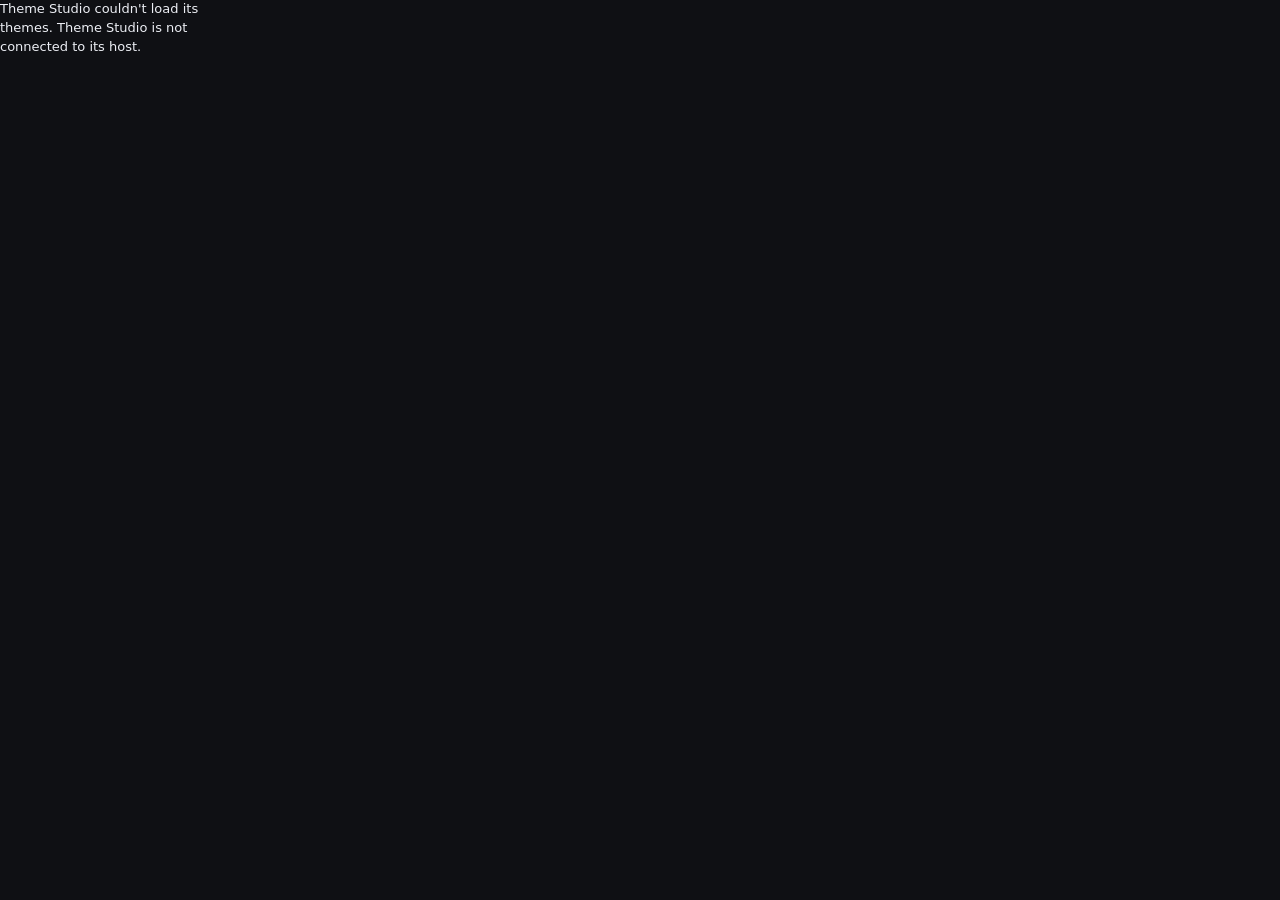
<file: studio/index.html>
<!doctype html>
<html lang="en">
<head>
  <meta charset="utf-8">
  <meta name="viewport" content="width=device-width, initial-scale=1">
  <meta http-equiv="Content-Security-Policy" content="default-src 'none'; script-src 'self'; style-src 'self' 'unsafe-inline'; img-src 'self' data:; frame-src 'self'; connect-src 'none'; object-src 'none'; base-uri 'none'; form-action 'none'">
  <title>Theme Studio</title>
  <link rel="stylesheet" href="studio.css">
  <script src="strings.js" defer></script>
  <script src="studio.js" defer></script>
</head>
<body>
  <div id="app"></div>
</body>
</html>
</file>
<file: studio/studio.css>
﻿:root {
  --bg: #0f1014;
  --panel: #15161c;
  --field: #1c1e26;
  --raise: #252833;
  --line: #2c2f3b;
  --ink: #eceef4;
  --ink-2: #a8acb9;
  --ink-3: #868b9b;
  --accent: #d980a7;
  --on-accent: #121318;
  --danger: #ff7a7a;
  --ease: cubic-bezier(0.23, 1, 0.32, 1);
  color-scheme: dark;
}
* { box-sizing: border-box; }
[hidden] { display: none !important; }
html, body {
  margin: 0;
  height: 100%;
  overflow: hidden;
  background: var(--bg);
  color: var(--ink);
  font: 13px/1.45 "Segoe UI Variable Text", "Segoe UI", system-ui, sans-serif;
}
::selection { background: color-mix(in srgb, var(--accent) 35%, transparent); }
input, textarea, button, select { font: inherit; color: inherit; caret-color: var(--accent); }
button { cursor: pointer; }
* { scrollbar-width: thin; scrollbar-color: var(--raise) transparent; }
::-webkit-scrollbar { width: 8px; height: 8px; }
::-webkit-scrollbar-thumb { background: var(--raise); border-radius: 4px; }
::-webkit-scrollbar-track { background: transparent; }
:focus-visible { outline: 2px solid var(--accent); outline-offset: 2px; }
.icon {
  font-family: "Segoe Fluent Icons", "Segoe MDL2 Assets";
  font-style: normal;
  font-weight: 400;
  line-height: 1;
}

#app {
  display: grid;
  grid-template-columns: 248px minmax(0, 1fr) 328px;
  height: 100vh;
}
#app.apps-view { grid-template-columns: 248px minmax(0, 1fr); }
#app.empty-view { grid-template-columns: 248px minmax(0, 1fr); }

/* rail */
.rail {
  display: flex;
  flex-direction: column;
  min-height: 0;
  background: var(--panel);
}
.rail-head {
  display: flex;
  align-items: center;
  justify-content: space-between;
  padding: 16px 12px 10px 16px;
}
.rail-head h2 { margin: 0; font-size: 13px; font-weight: 600; }
.rail-actions { display: flex; gap: 4px; }
.rail-actions .btn { padding: 0 10px; }
.rail-list {
  flex: 1;
  min-height: 0;
  overflow-y: auto;
  padding: 2px 8px 8px;
}
.rail-tools {
  display: flex;
  gap: 6px;
  padding: 0 12px 8px 16px;
}
.rail-search { flex: 1 1 0%; min-width: 0; height: 28px; font-size: 12.5px; }
.rail-sort { flex: 0 0 96px; width: 96px; height: 28px; font-size: 12px; }
.rail-empty { padding: 12px 8px; font-size: 12.5px; color: var(--ink-3); }
.row {
  display: grid;
  grid-template-columns: 80px minmax(0, 1fr) 20px;
  align-items: center;
  gap: 10px;
  width: 100%;
  height: 56px;
  padding: 5px 8px 5px 5px;
  border: 0;
  border-radius: 6px;
  background: transparent;
  text-align: left;
  transition: background-color 120ms var(--ease);
}
.row.sel { background: var(--raise); }
.thumb {
  position: relative;
  width: 80px;
  height: 45px;
  border-radius: 4px;
  background: var(--field);
  overflow: hidden;
}
.thumb img { display: block; width: 100%; height: 100%; object-fit: cover; }
.gif-badge {
  position: absolute;
  right: 3px;
  bottom: 3px;
  padding: 1px 4px;
  border-radius: 3px;
  background: rgba(8, 12, 18, .78);
  color: var(--accent);
  font: 600 8px/1.4 "Segoe UI", sans-serif;
  font-style: normal;
  letter-spacing: .08em;
}
.row.sel .thumb { outline: 2px solid var(--accent); outline-offset: 0; }
.thumb.broken img { display: none; }
.thumb.broken::after {
  content: "\E8B9";
  position: absolute;
  inset: 0;
  display: grid;
  place-items: center;
  font: 18px "Segoe Fluent Icons", "Segoe MDL2 Assets";
  color: var(--ink-3);
}
.row-text { min-width: 0; }
.row-name { font-weight: 600; white-space: nowrap; overflow: hidden; text-overflow: ellipsis; }
.row-use { font-size: 11.5px; color: var(--ink-3); white-space: nowrap; overflow: hidden; text-overflow: ellipsis; }
.fav {
  display: grid;
  place-items: center;
  width: 20px;
  height: 20px;
  padding: 0;
  border: 0;
  background: transparent;
  color: var(--ink-3);
  opacity: 0;
  cursor: pointer;
}
.fav svg, .fav .glyph { font-size: 13px; }
.row:hover .fav, .row:focus-visible .fav, .row:focus-within .fav, .fav.on { opacity: 1; }
.fav.on { color: var(--accent); }
.fav:hover { color: var(--ink); }
.rail-foot { padding: 8px; border-top: 1px solid var(--line); }
.rail-foot .btn { width: 100%; justify-content: flex-start; }
.rail-foot .btn[aria-current="true"] { background: var(--raise); color: var(--ink); }
.rail-foot .foot-row { display: flex; gap: 4px; margin-top: 6px; }
.rail-foot .foot-row .btn { flex: 1; width: auto; padding: 0 4px; justify-content: center; font-size: 12px; }

/* buttons and controls */
.btn {
  display: inline-flex;
  align-items: center;
  justify-content: center;
  gap: 8px;
  height: 32px;
  padding: 0 12px;
  border: 1px solid transparent;
  border-radius: 6px;
  background: transparent;
  color: var(--ink);
  white-space: nowrap;
  transition: background-color 120ms var(--ease), border-color 120ms var(--ease), color 120ms var(--ease);
}
.btn:active { transform: scale(.98); }
.btn:disabled { opacity: .4; pointer-events: none; }
.btn.primary { background: var(--accent); color: var(--on-accent); font-weight: 600; }
.btn.secondary { background: var(--field); border-color: var(--line); }
.btn.quiet { color: var(--ink-2); }
.btn.danger { color: var(--danger); }
.btn .icon { font-size: 14px; }
@media (hover: hover) and (pointer: fine) {
  .btn.primary:hover { background: color-mix(in srgb, var(--accent) 88%, white); }
  .btn.secondary:hover { background: var(--raise); }
  .btn.quiet:hover, .btn.danger:hover { background: var(--field); }
  .row:not(.sel):hover { background: var(--field); }
  .chip:not(.on):hover { background: var(--raise); }
  .seg button:not([aria-pressed="true"]):hover { color: var(--ink); }
  .swatch:hover { transform: none; }
}
.input, .select {
  height: 32px;
  width: 100%;
  padding: 0 10px;
  border: 1px solid var(--line);
  border-radius: 6px;
  background: var(--field);
  transition: border-color 120ms var(--ease), background-color 120ms var(--ease);
}
.input::placeholder { color: var(--ink-3); }
.input:focus, .select:focus { border-color: var(--accent); outline: none; }
.input:focus-visible { outline: none; }
textarea.input { height: auto; padding: 8px 10px; resize: none; line-height: 1.5; font-family: Consolas, "Cascadia Mono", monospace; font-size: 12px; }
.seg {
  display: inline-flex;
  gap: 2px;
  padding: 2px;
  border-radius: 8px;
  background: var(--field);
}
.seg button {
  height: 28px;
  padding: 0 12px;
  border: 0;
  border-radius: 6px;
  background: transparent;
  color: var(--ink-2);
  transition: background-color 120ms var(--ease), color 120ms var(--ease);
}
.seg button[aria-pressed="true"] { background: var(--raise); color: var(--ink); }
.seg.fill { display: flex; }
.seg.fill button { flex: 1; padding: 0 4px; }
.switch {
  position: relative;
  width: 36px;
  height: 20px;
  padding: 0;
  border: 0;
  border-radius: 10px;
  background: var(--raise);
  transition: background-color 120ms var(--ease);
  flex: none;
}
.switch::after {
  content: "";
  position: absolute;
  top: 3px;
  left: 3px;
  width: 14px;
  height: 14px;
  border-radius: 50%;
  background: #fff;
  transition: transform 160ms var(--ease);
}
.switch[aria-checked="true"] { background: var(--accent); }
.switch[aria-checked="true"]::after { transform: translateX(16px); }
.swatches { display: flex; flex-wrap: wrap; gap: 8px; align-items: center; }
.swatch {
  width: 22px;
  height: 22px;
  padding: 0;
  border: 0;
  border-radius: 50%;
  flex: none;
}
.swatch[aria-pressed="true"] { outline: 2px solid var(--ink); outline-offset: 2px; }
.swatch.custom {
  position: relative;
  display: grid;
  place-items: center;
  background: var(--field);
  border: 1px solid var(--line);
  color: var(--ink-2);
}
.swatch.custom .icon { font-size: 12px; }
.swatch.custom input { position: absolute; inset: 0; width: 100%; height: 100%; padding: 0; border: 0; opacity: 0; cursor: pointer; }
.swatch.custom:focus-within { outline: 2px solid var(--accent); outline-offset: 2px; }
.chip {
  display: inline-flex;
  align-items: center;
  gap: 6px;
  height: 32px;
  padding: 0 12px;
  border: 1px solid var(--line);
  border-radius: 6px;
  background: var(--field);
  transition: background-color 120ms var(--ease), border-color 120ms var(--ease), color 120ms var(--ease);
}
.chip.on { background: var(--accent); border-color: var(--accent); color: var(--on-accent); font-weight: 600; }
.chip .icon { font-size: 12px; }

/* range */
.slider { width: 100%; height: 20px; margin: 0; background: transparent; appearance: none; }
.slider::-webkit-slider-runnable-track {
  height: 4px;
  border-radius: 2px;
  background: linear-gradient(to right, var(--accent) var(--fill, 0%), var(--raise) var(--fill, 0%));
}
.slider::-webkit-slider-thumb {
  appearance: none;
  width: 14px;
  height: 14px;
  margin-top: -5px;
  border: 0;
  border-radius: 50%;
  background: #fff;
}

/* canvas */
.canvas {
  display: flex;
  flex-direction: column;
  min-width: 0;
  min-height: 0;
  padding: 20px 28px 16px;
  background: var(--bg);
}
.cv-head { display: flex; flex-wrap: wrap; align-items: flex-start; justify-content: space-between; gap: 8px 16px; }
.name-wrap { min-width: 180px; flex: 1 1 180px; }
.name-field {
  width: 100%;
  max-width: 440px;
  height: 36px;
  padding: 0 8px;
  margin-left: -9px;
  border: 1px solid transparent;
  border-radius: 6px;
  background: transparent;
  font: 600 20px/1.2 "Segoe UI Variable Display", "Segoe UI", system-ui, sans-serif;
  transition: background-color 120ms var(--ease), border-color 120ms var(--ease);
}
.name-field:focus { background: var(--field); border-color: var(--accent); outline: none; }
@media (hover: hover) and (pointer: fine) {
  .name-field:hover:not(:focus) { background: var(--field); border-color: var(--line); }
}
.name-error { min-height: 18px; margin-top: 2px; font-size: 11.5px; color: var(--danger); }
.use-on { display: flex; flex-wrap: wrap; align-items: center; gap: 8px; }
.use-on .label { color: var(--ink-2); margin-right: 2px; }
.cv-tools { display: flex; align-items: center; margin: 4px 0 14px; }
.stage-wrap { flex: 1; min-height: 0; display: flex; flex-direction: column; align-items: center; justify-content: flex-start; }
.stage-bar { display: flex; align-items: center; gap: 8px; min-height: 32px; margin-top: 10px; }
.stage {
  position: relative;
  overflow: hidden;
  border-radius: 10px;
  border: 1px solid var(--line);
  box-shadow: 0 18px 50px -20px #000a;
  background: #101116;
}
.stage.draggable { cursor: grab; }
.stage.dragging { cursor: grabbing; }
.stage .layer { position: absolute; left: 0; top: 0; transform-origin: 0 0; }
.stage .art {
  position: absolute;
  inset: 0;
  width: 100%;
  height: 100%;
  object-fit: cover;
  pointer-events: none;
  user-select: none;
}
.splash-frame { position: absolute; left: 0; top: 0; width: 1000px; height: 666px; border: 0; transform-origin: 0 0; background: #08060d; }
.splash-frame.still { pointer-events: none; }
.splash-placeholder {
  position: absolute;
  left: 0;
  top: 0;
  width: 1000px;
  height: 666px;
  transform-origin: 0 0;
  display: grid;
  place-items: center;
  background: #08060d;
  color: var(--ink-3);
  font-size: 20px;
}
.cv-help { margin: 0; color: var(--ink-3); font-size: 11.5px; }
.cv-foot { display: flex; align-items: center; justify-content: space-between; gap: 12px; margin-top: 8px; min-height: 32px; }
.status { color: var(--ink-2); font-size: 12px; }
.status.error { color: var(--danger); }
.confirm { display: flex; align-items: center; gap: 10px; color: var(--ink-2); }

/* inspector */
.inspector {
  min-height: 0;
  overflow-y: auto;
  padding: 16px 16px 20px;
  background: var(--panel);
}
.group + .group { margin-top: 18px; padding-top: 18px; border-top: 1px solid var(--line); }
.group h3 { margin: 0 0 12px; font-size: 13px; font-weight: 600; }
.field { margin-bottom: 14px; }
.field > .label { display: block; margin-bottom: 6px; font-size: 12px; color: var(--ink-2); }
.srow { margin-bottom: 12px; }
.srow .head { display: flex; justify-content: space-between; font-size: 12px; margin-bottom: 4px; }
.srow .head .label { color: var(--ink-2); }
.srow .head .value { font-variant-numeric: tabular-nums; color: var(--ink); cursor: text; }
.srow .head .value:hover { color: var(--accent); }
.val-edit {
  width: 44px;
  height: 18px;
  padding: 0 2px;
  border: 1px solid var(--accent);
  border-radius: 3px;
  background: var(--field);
  color: var(--ink);
  font: inherit;
  font-variant-numeric: tabular-nums;
  text-align: right;
  outline: none;
}
.hint { margin: 6px 0 0; font-size: 11.5px; color: var(--ink-3); }
.hint.warn { color: #e8b95a; }
.avatar-row { display: flex; align-items: center; gap: 8px; }
.avatar-slot { width: 44px; height: 44px; border-radius: 4px; background: var(--field); overflow: hidden; flex: none; }
.avatar-slot img { display: block; width: 100%; height: 100%; object-fit: cover; }
details summary { cursor: pointer; padding: 4px 0; color: var(--ink-2); }
details[open] summary { margin-bottom: 6px; }
#app:focus, #app:focus-visible { outline: none; }
.btn-row { display: flex; gap: 8px; }
.btn-row .btn { flex: 1; }

/* drop veil */
.drop-veil {
  position: fixed;
  inset: 0;
  z-index: 60;
  display: grid;
  place-items: center;
  background: rgba(10, 11, 15, .72);
  pointer-events: none;
  opacity: 0;
  transition: opacity 150ms var(--ease);
}
.drop-veil.on { opacity: 1; }
.drop-veil .card {
  padding: 34px 52px;
  border: 1.5px dashed var(--accent);
  border-radius: 18px;
  background: rgba(18, 19, 25, .9);
  color: var(--accent);
  font-size: 17px;
  font-weight: 600;
  text-align: center;
}
.drop-veil .sub { margin-top: 8px; font-size: 12.5px; font-weight: 400; color: var(--ink-2); }

/* apps and empty views */
.apps { min-width: 0; min-height: 0; overflow-y: auto; padding: 28px 40px; background: var(--bg); }
.apps h1, .empty h1 { margin: 0 0 6px; font: 600 20px/1.2 "Segoe UI Variable Display", "Segoe UI", system-ui, sans-serif; }
.apps .lead { margin: 0 0 20px; color: var(--ink-2); }
.app-block { padding: 18px 0; border-top: 1px solid var(--line); max-width: 860px; }
.app-line1 { display: flex; align-items: center; gap: 14px; margin-bottom: 14px; }
.app-name { font-size: 15px; font-weight: 600; }
.app-state { color: var(--ink-3); font-size: 12px; }
.app-exe { color: var(--ink-3); font-size: 12px; margin: -8px 0 12px; font-family: ui-monospace, Consolas, monospace; word-break: break-all; }
.app-status { color: var(--ink-3); font-size: 12px; margin: -8px 0 12px; }
.app-status.has-problem { color: #e8b95a; }
.settings .app-controls { grid-template-columns: 1fr; }
.app-controls { display: grid; grid-template-columns: minmax(160px, 1.2fr) auto auto auto; gap: 24px; align-items: start; }
.app-controls .ctl { display: grid; grid-template-rows: 12px 32px; row-gap: 6px; }
.app-controls .ctl .label { font-size: 12px; line-height: 12px; color: var(--ink-2); }
.app-controls .ctl .ctl-row { display: flex; align-items: center; height: 32px; }
.hour-row { display: flex; align-items: center; gap: 6px; }
.hour-row .select.hour { width: 76px; min-width: 0; }
.hour-dash { font-size: 12px; color: var(--ink-2); }
.empty { display: grid; place-content: center; justify-items: center; gap: 10px; text-align: center; padding: 40px; background: var(--bg); }
.empty p { max-width: 420px; margin: 0 0 8px; color: var(--ink-2); }
.welcome-card { margin-top: 14px; padding: 20px 24px; border: 1px solid var(--line); border-radius: 14px; background: var(--card); display: grid; gap: 12px; justify-items: center; max-width: 700px; }
.welcome-card h2 { margin: 0; font: 600 15px/1.2 "Segoe UI Variable Display", "Segoe UI", system-ui, sans-serif; }
.welcome-card .hint { margin: 0; }
.starter-row { display: grid; grid-template-columns: repeat(3, 1fr); gap: 10px; width: 100%; }
.starter-loading { grid-column: 1 / -1; color: var(--ink-2); font-size: 12px; padding: 20px 0; }
.starter { margin: 0; display: grid; gap: 5px; }
.starter img { width: 100%; aspect-ratio: 16/9; object-fit: cover; border-radius: 8px; border: 1px solid var(--line); display: block; }
.starter figcaption { font-size: 11px; color: var(--ink-2); }
.welcome-actions { display: flex; gap: 10px; }

/* mock editor */
.mock {
  position: absolute;
  left: 0;
  top: 0;
  width: 1600px;
  transform-origin: 0 0;
  background: #1e1e1e;
  color: #d4d4d4;
  font: 28px/1.6 Consolas, "Cascadia Mono", monospace;
  overflow: hidden;
}
.mock .activity { position: absolute; left: 0; top: 0; bottom: 38px; width: 84px; background: #333333; }
.mock .activity i { display: block; width: 34px; height: 34px; margin: 28px auto 0; border: 4px solid #858585; border-radius: 8px; }
.mock .side { position: absolute; left: 84px; top: 0; bottom: 38px; width: 360px; background: #252526; padding: 22px 0; font: 24px/1.9 "Segoe UI", sans-serif; }
.mock .side .t { padding: 0 24px; color: #bbbbbb; font-size: 19px; margin-bottom: 10px; }
.mock .side div.f { padding: 0 24px 0 44px; color: #cccccc; }
.mock .side div.f.on { background: #37373d; color: #fff; }
.mock .tabs { position: absolute; left: 444px; top: 0; right: 0; height: 64px; background: #252526; }
.mock .tab { display: inline-block; height: 64px; padding: 0 32px; background: #1e1e1e; color: #fff; font: 24px/64px "Segoe UI", sans-serif; }
.mock .code { position: absolute; left: 444px; top: 64px; right: 0; bottom: 38px; padding: 24px 0; white-space: pre; overflow: hidden; }
.mock .code .ln { display: inline-block; width: 90px; padding-right: 28px; text-align: right; color: #858585; }
.mock .status-bar { position: absolute; left: 0; right: 0; bottom: 0; height: 38px; background: #181818; color: #9d9d9d; font: 20px/38px "Segoe UI", sans-serif; padding: 0 20px; }
.mock.chat { background: #212121; font: 26px/1.5 "Segoe UI", sans-serif; color: #ececec; }
.mock .chat-side { position: absolute; left: 0; top: 0; bottom: 0; width: 400px; background: #171717; padding: 22px 0; }
.mock .chat-side .t { padding: 0 24px; color: #ececec; font-weight: 600; font-size: 24px; margin-bottom: 16px; }
.mock .chat-side .g { padding: 18px 24px 4px; color: #8f8f8f; font-size: 19px; }
.mock .chat-side .c { padding: 6px 24px; color: #c2c2c2; font-size: 22px; white-space: nowrap; overflow: hidden; text-overflow: ellipsis; }
.mock .chat-main { position: absolute; left: 400px; top: 0; right: 0; bottom: 0; padding: 60px 80px 140px; }
.mock .chat-main .msg { max-width: 78%; padding: 20px 28px; border-radius: 20px; margin-bottom: 26px; font-size: 25px; line-height: 1.5; }
.mock .chat-main .msg.in { background: #2f2f2f; color: #ececec; border-bottom-left-radius: 6px; }
.mock .chat-main .msg.out { background: transparent; color: #d6d6d6; margin-left: auto; text-align: right; padding-right: 0; }
.mock .chat-main .composer { position: absolute; left: 80px; right: 80px; bottom: 40px; height: 72px; border: 2px solid #424242; border-radius: 36px; background: #2f2f2f; color: #8f8f8f; font-size: 24px; line-height: 68px; padding: 0 32px; }
.k { color: #569cd6; } .t { color: #4ec9b0; } .c { color: #6a9955; } .n { color: #b5cea8; } .s { color: #ce9178; } .m { color: #dcdcaa; }
.app-state.dim { opacity: .8; }
.app-block.not-installed .app-controls { opacity: .55; }
.stage-app-wrap { display: inline-flex; align-items: center; gap: 6px; margin-left: auto; }
.stage-app-wrap .label { color: var(--ink-3); font-size: 11.5px; }
.select.stage-app { min-width: 0; width: auto; }

/* update 8 â€” faster theme making */
.new-menu { position: relative; }
.new-menu > summary {
  list-style: none;
  height: 32px;
  padding: 0 10px;
  display: inline-flex;
  align-items: center;
  border-radius: 6px;
  cursor: default;
  user-select: none;
}
.new-menu > summary::-webkit-details-marker { display: none; }
.new-menu > summary::after { content: "\E70D"; font: 12px "Segoe Fluent Icons", "Segoe MDL2 Assets"; margin-left: 6px; }
.new-menu[open] > summary { background: var(--raise); }
.menu-card {
  position: absolute;
  top: 36px;
  left: 0;
  z-index: 40;
  min-width: 170px;
  padding: 4px;
  border: 1px solid var(--line);
  border-radius: 8px;
  background: var(--panel);
  box-shadow: 0 12px 32px -12px #000c;
}
.menu-item {
  width: 100%;
  justify-content: flex-start;
  height: 30px;
  padding: 0 10px;
  border-radius: 5px;
}
.menu-item:hover { background: var(--raise); }

.grad-card {
  position: fixed;
  top: 50%;
  left: 50%;
  transform: translate(-50%, -50%);
  z-index: 60;
  display: flex;
  flex-direction: column;
  gap: 10px;
  padding: 14px;
  border: 1px solid var(--line);
  border-radius: 10px;
  background: var(--panel);
  box-shadow: 0 24px 60px -20px #000d;
}
.grad-row { display: flex; align-items: center; gap: 8px; }
.grad-row:last-child { justify-content: flex-end; }
.grad-swatch { width: 40px; height: 28px; border-radius: 5px; border: 1px solid var(--line); }
.input.hex { width: 82px; font-family: Consolas, monospace; }

.crop { position: absolute; inset: 0; z-index: 30; }
.crop-box {
  position: absolute;
  border: 1.5px solid var(--accent);
  box-shadow: 0 0 0 9999px #0007;
  border-radius: 4px;
  cursor: move;
  outline: none;
}
.crop-box:focus { border-color: var(--ink); }
.crop-handle {
  position: absolute;
  right: -6px;
  bottom: -6px;
  width: 12px;
  height: 12px;
  border-radius: 50%;
  background: var(--accent);
  border: 2px solid var(--ink);
  cursor: nwse-resize;
}
.crop-hint { font-size: 12px; color: var(--ink-2); }

.history {
  display: flex;
  gap: 4px;
  padding: 0 4px 8px;
  border-bottom: 1px solid var(--line);
  margin-bottom: 4px;
}
.history .btn { flex: 1; justify-content: center; padding: 0 6px; font-size: 12px; }

.keys-card {
  position: fixed;
  top: 50%;
  left: 50%;
  transform: translate(-50%, -50%);
  z-index: 60;
  width: 300px;
  padding: 16px;
  border: 1px solid var(--line);
  border-radius: 10px;
  background: var(--panel);
  box-shadow: 0 24px 60px -20px #000d;
  outline: none;
}
.keys-card h3 { margin: 0 0 10px; font-size: 13px; font-weight: 600; }
.key-list { display: flex; flex-direction: column; gap: 7px; }
.key-row { display: flex; align-items: center; justify-content: space-between; gap: 12px; font-size: 12.5px; }
.key-row span { color: var(--ink-2); text-align: right; }
.key-row kbd {
  padding: 2px 6px;
  border: 1px solid var(--line);
  border-bottom-width: 2px;
  border-radius: 4px;
  background: var(--field);
  font-family: inherit;
  font-size: 11.5px;
  white-space: nowrap;
}

.stage.comparing::after {
  content: "Original";
  position: absolute;
  top: 10px;
  right: 10px;
  z-index: 5;
  padding: 3px 10px;
  border-radius: 999px;
  background: #000a;
  color: var(--ink);
  font-size: 11.5px;
  letter-spacing: 0.02em;
}

@media (prefers-reduced-motion: reduce) {
  .btn, .row, .chip, .seg button, .switch, .switch::after, .input, .select, .name-field { transition: none; }
}

/* Slideshow editor strip */
.slide-strip { display: flex; flex-wrap: wrap; gap: 8px; margin: 6px 0; }
.slide-cell { position: relative; width: 64px; height: 40px; border-radius: 6px; overflow: hidden; flex: 0 0 auto; }
.slide-cell img { width: 100%; height: 100%; object-fit: cover; display: block; }
.slide-tools { position: absolute; inset: auto 0 0 0; display: flex; gap: 2px; justify-content: center; background: rgba(0,0,0,.5); opacity: 0; transition: opacity .12s; }
.slide-cell:hover .slide-tools, .slide-cell:focus-within .slide-tools { opacity: 1; }
.slide-tools .mini { background: none; border: 0; color: #fff; font-size: 12px; line-height: 1; padding: 2px 5px; cursor: pointer; }

/* Crosshair gallery */
.cross-bar { display: flex; gap: 12px; align-items: center; margin: 10px 0 18px; flex-wrap: wrap; }
.cross-grid { display: grid; grid-template-columns: repeat(auto-fill, minmax(96px, 1fr)); gap: 10px; }
.cross-card { display: flex; flex-direction: column; align-items: center; gap: 6px; padding: 12px 8px; border: 1px solid var(--edge, #333); border-radius: 10px; background: var(--panel, rgba(255,255,255,.04)); color: var(--ink, #eee); cursor: pointer; }
.cross-card.sel { border-color: var(--accent, #8ab4ff); }
.cross-svg { width: 36px; height: 36px; stroke: currentColor; stroke-width: 2.5; fill: none; stroke-linecap: round; }
.cross-name { font-size: 11.5px; }
.cross-none { font-size: 22px; line-height: 36px; }
.cross-img { width: 40px; height: 40px; object-fit: contain; }
.cross-h { font-size: 12.5px; letter-spacing: .04em; opacity: .65; margin: 18px 0 8px; text-transform: uppercase; }
.cross-pack-name { font-size: 15px; margin: 0; text-transform: capitalize; }
.cross-card { position: relative; }
.cross-del { position: absolute; top: 2px; right: 4px; border: 0; background: none; color: inherit; opacity: .45; font-size: 13px; cursor: pointer; padding: 2px 4px; }
.cross-del:hover { opacity: 1; }
.seg button { white-space: nowrap; }
.cross-bar .seg { flex-wrap: nowrap; overflow-x: auto; max-width: 100%; flex: 1 1 auto; }
.cross-bar .seg::-webkit-scrollbar { height: 5px; }
.cross-tabs { display: flex; gap: 4px; margin: 6px 0 12px; }
.cross-bar-sub { margin: -8px 0 14px; gap: 8px; }
.cross-bar-sub .hint { margin: 0; }
.cross-bar-sub .select { width: auto; min-width: 0; max-width: 200px; }
.pack-search { width: 240px; }

.cross-cell { position: relative; display: grid; }
.cross-cell > .cross-card { width: 100%; }
</file>
